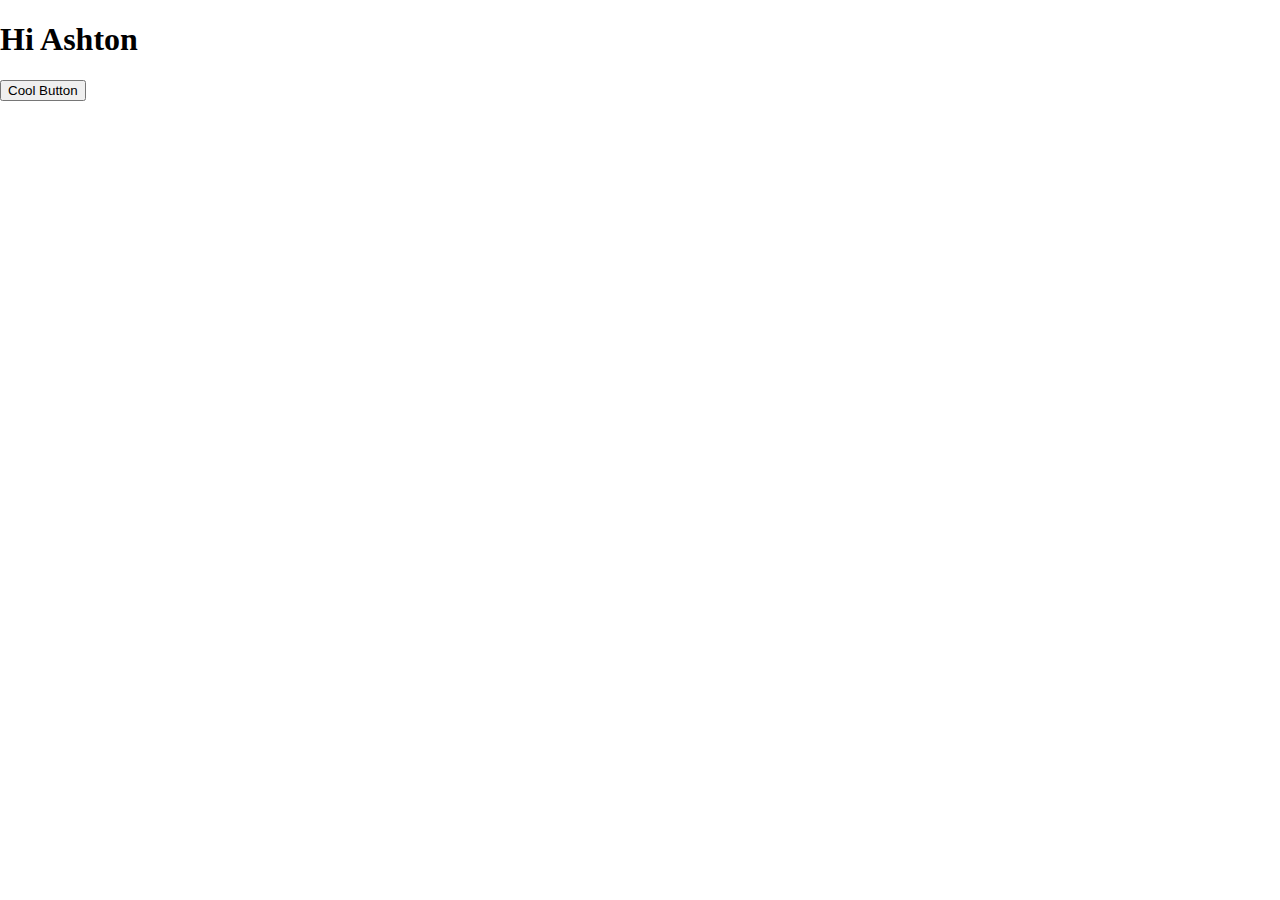
<file: index.html>
<!DOCTYPE html>
<html lang="en">
<head>
    <meta charset="UTF-8">
    <meta http-equiv="X-UA-Compatible" content="IE=edge">
    <meta name="viewport" content="width=device-width, initial-scale=1.0">
    <link rel="stylesheet" href="styles.css">
    <title>Document</title>
</head>
<body>
        <div class="page-container">
            <h1>Hi Ashton</h1>
            <a href="cool.html">
                <button>Cool Button</button>
            </a>
        </div>
    <!-- <p>HI ASHTON LOL</p> -->
</body>
</html>
</file>
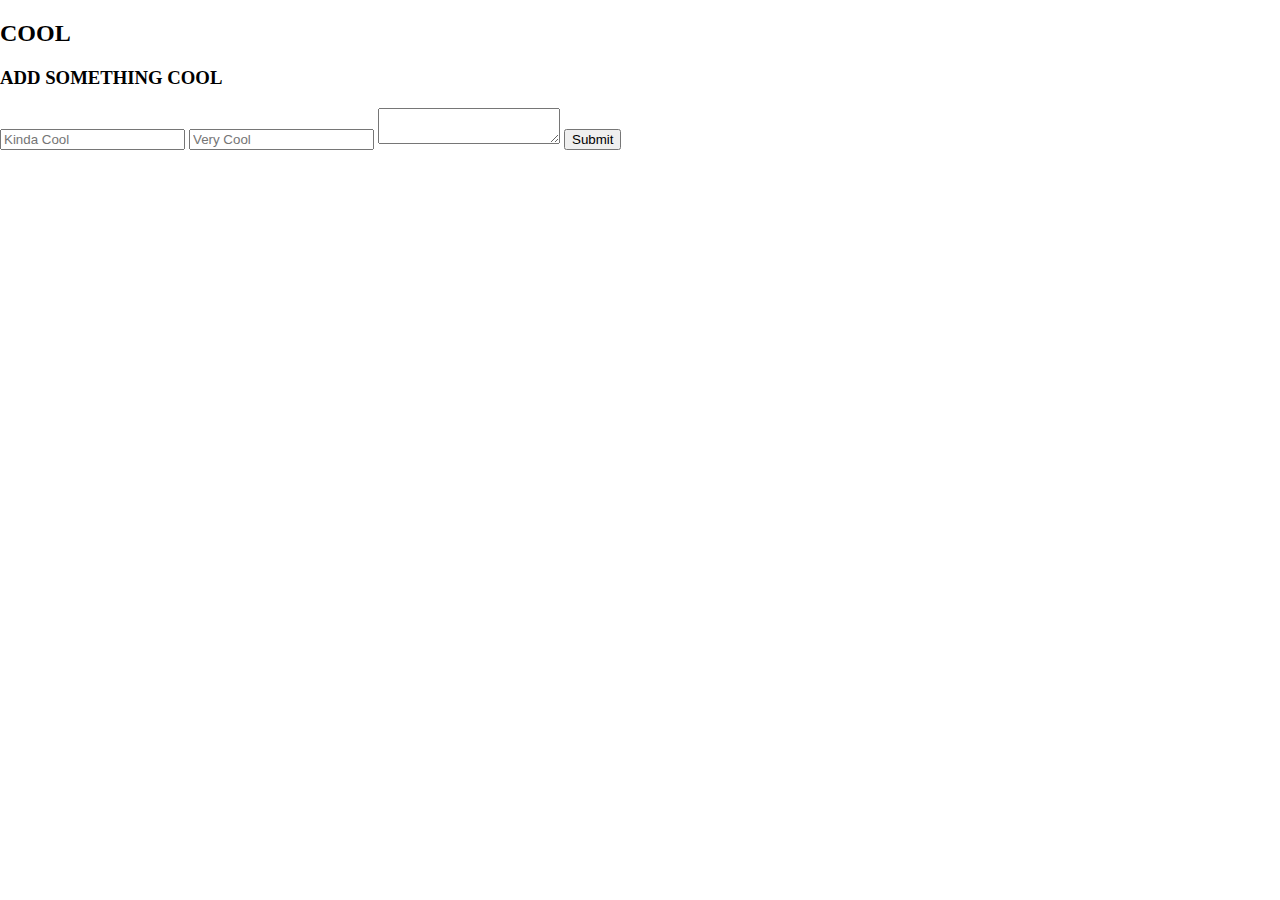
<file: cool.html>
<!DOCTYPE html>
<html lang="en">
<head>
    <meta charset="UTF-8">
    <meta name="viewport" content="width=device-width, initial-scale=1.0">
    <title>Bookstore</title>
<link rel="stylesheet" href="styles.css"> 
</head>
<body>
    <div class="page-container">
        <h2>COOL</h2>
       <div class="cools-wrapper">
           
           <div class="cools-target">
        </div>
 
        <div class="new-cool-form-wrapper">
            <h3>ADD SOMETHING COOL</h3>   
            <form id = "new-cool-form" onsubmit="handleSubmit()">
                <input type="text"placeholder='Kinda Cool'>
                <input type="text"placeholder='Very Cool'>
                <textarea></textarea>
                <button type="submit">Submit</button>
            </form>
        </div>
</div>

</body>

<script>
    function coolBuilder(coolest, cooler, coolcool) {
        const coolsWrapper = document.querySelector("cools-wrapper")
        const coolstarget = document.querySelector(".cools-target")

        const newCoolWrapper = document.createElement("div")
        newCoolWrapper.classNames = "cool-wrapper"

        const newCoolest = document.createElement("h3")
        const newCooler = document.createElement("h4")
        const newCoolcool = document.createElement("p")

        newCoolest.innerHTML = coolest
        newCooler.innerHTML = cooler
        NewCoolcool.innerHTML = coolcool
    }
</script>
</file>
<file: styles.css>
body {
  margin: 0px
}

a {
  color: black;
  text-decoration: none;
}

p {
  color: red;
}

/* body {
    color: #343434;
    margin: 0;
    padding: 0;
  } */
</file>
